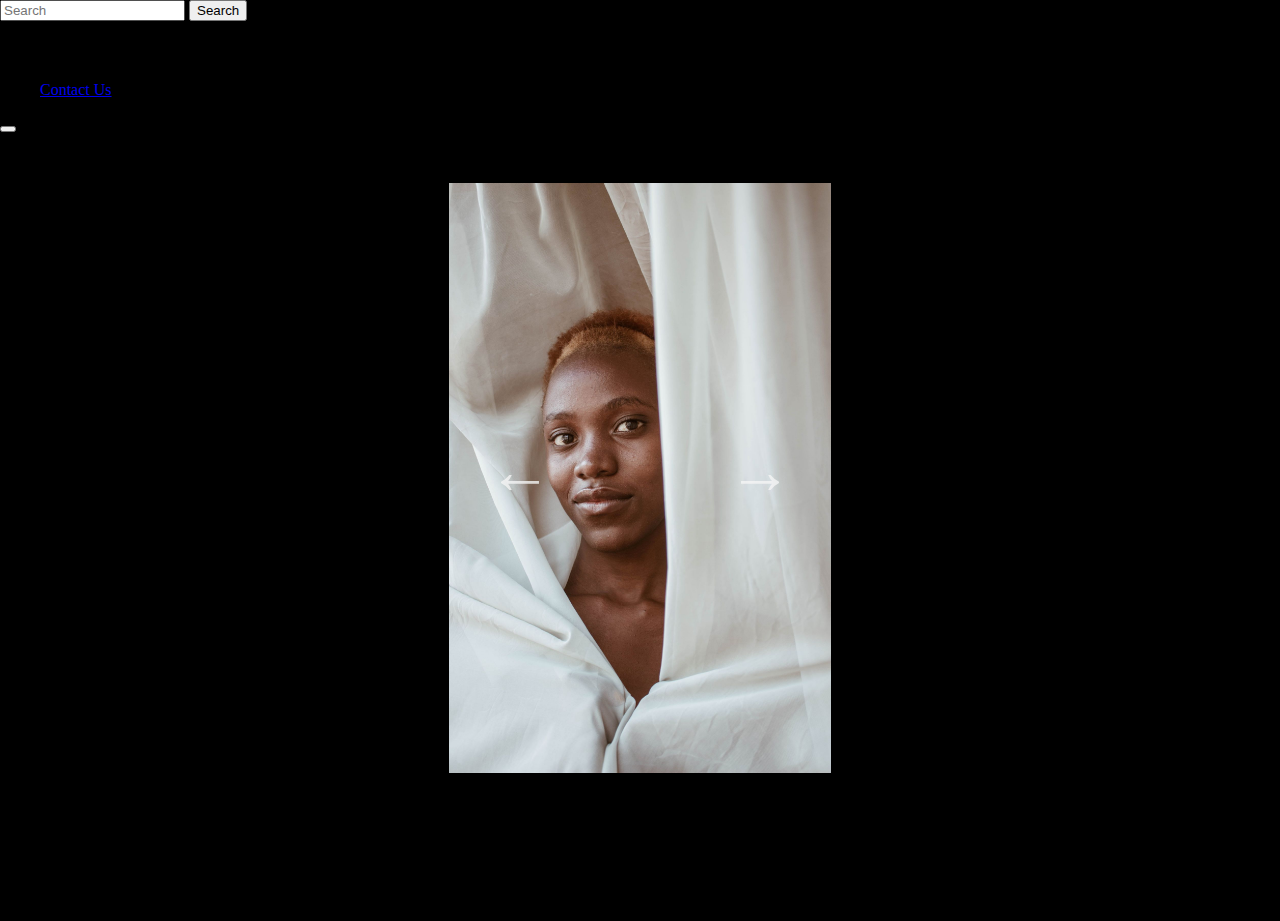
<file: index.html>
<!DOCTYPE html>
<html lang="en">
<head>
    <meta charset="UTF-8">
    <meta name="viewport" content="width=device-width, initial-scale=1.0">
    <link href="https://cdn.jsdelivr.net/npm/bootstrap@5.3.2/dist/css/bootstrap.min.css" rel="stylesheet" integrity="sha384-T3c6CoIi6uLrA9TneNEoa7RxnatzjcDSCmG1MXxSR1GAsXEV/Dwwykc2MPK8M2HN" crossorigin="anonymous">
    <link rel="stylesheet" href="./assets/css/styles.css">
    <script src="./assets/js/script.js" defer></script>
    <title>Document</title>
</head>

<body>
  <header>
    <div class="collapse" id="navbarToggleExternalContent" data-bs-theme="dark">
        <div class="bg-dark p-4">
            <form class="d-flex" role="search">
                <input class="form-control me-2" type="search" placeholder="Search" aria-label="Search">
                <button class="btn btn-outline-success" type="submit">Search</button>
              </form>
        </div>
      </div>

      <nav class="navbar navbar-dark bg-dark">
        <div class="container-fluid">
            <a class="navbar-brand"><img src="./assets/images/camera-pic.png" alt="react molecule logo" id="header-img"></a>
            


                <ul class="navbar-nav me-auto mb-2 mb-lg-0">
                    <li class="nav-item">
                        <a class="nav-link" href="./assets/html/contact.html" target="_blank">Contact Us</a>
                    </li>
                </ul>
            

          <button class="navbar-toggler" type="button" data-bs-toggle="collapse" data-bs-target="#navbarToggleExternalContent" aria-controls="navbarToggleExternalContent" aria-expanded="false" aria-label="Toggle navigation">
            <span class="navbar-toggler-icon"></span>
          </button>
        </div>
      </nav>
</header>

    <section aria-label="newest photo">
        <div class="carousel" data-carousel >
           <button class="carousel-button prev" data-carousel-button="prev">&#8592;</button>
           <button class="carousel-button next" data-carousel-button="next">&#8594;</button>

            <ul data-slides>
                <li class="slide" data-active>
                    <img src="./assets/images/pexels-breston-kenya-4156467.jpg" alt="">
                </li>

                <li class="slide">
                    <img src="./assets/images/pexels-cihan-oğuzmetin-4505269.jpg" alt="">
                </li>

                <li class="slide">
                    <img src="./assets/images/pexels-cottonbro-studio-5119214.jpg" alt="">
                </li>
            </ul>
        </div>
    </section>

    <script src="https://cdn.jsdelivr.net/npm/bootstrap@5.3.2/dist/js/bootstrap.bundle.min.js" integrity="sha384-C6RzsynM9kWDrMNeT87bh95OGNyZPhcTNXj1NW7RuBCsyN/o0jlpcV8Qyq46cDfL" crossorigin="anonymous"></script>
    <script src="https://code.jquery.com/jquery-3.7.1.min.js" integrity="sha256-/JqT3SQfawRcv/BIHPThkBvs0OEvtFFmqPF/lYI/Cxo=" crossorigin="anonymous"></script>
</body>
</html>
</file>
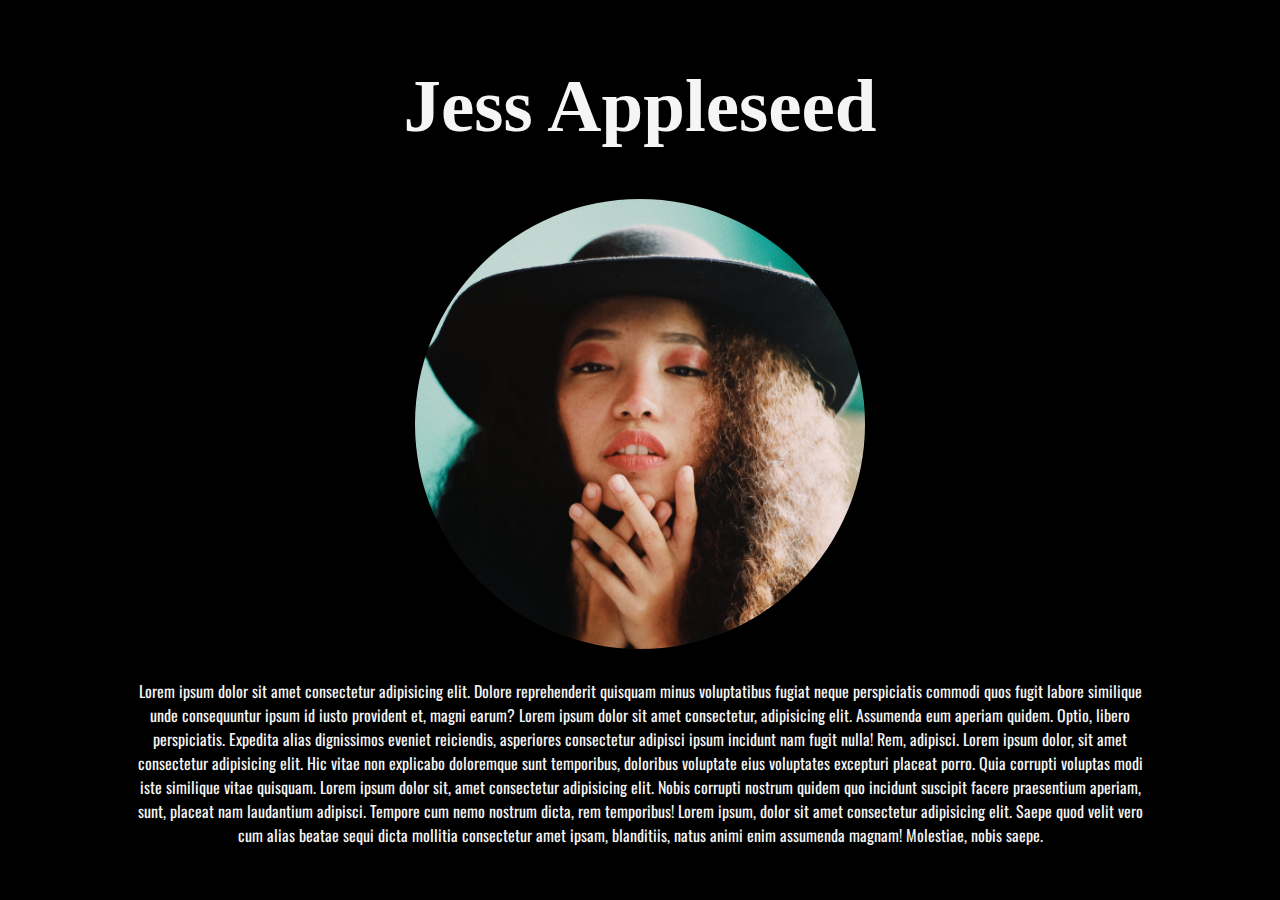
<file: biography.html>
<!DOCTYPE html>
<html lang="en">
<head>
    <meta charset="UTF-8">
    <meta name="viewport" content="width=device-width, initial-scale=1.0">
    <link rel="stylesheet" href="./assets/css/biography.css">
    <link rel="preconnect" href="https://fonts.googleapis.com">
<link rel="preconnect" href="https://fonts.gstatic.com" crossorigin>
<link href="https://fonts.googleapis.com/css2?family=Nosifer&family=Oswald:wght@500&display=swap" rel="stylesheet">
    <title>Document</title>
</head>
<body>
    <div class="content">
        <h1>Jess Appleseed</h1>
        <img src="./assets/images/pexels-ike-louie-natividad-3310695.jpg" alt="">
        <p>Lorem ipsum dolor sit amet consectetur adipisicing elit. Dolore reprehenderit quisquam minus voluptatibus fugiat neque perspiciatis commodi quos fugit labore similique unde consequuntur ipsum id iusto provident et, magni earum? Lorem ipsum dolor sit amet consectetur, adipisicing elit. Assumenda eum aperiam quidem. Optio, libero perspiciatis. Expedita alias dignissimos eveniet reiciendis, asperiores consectetur adipisci ipsum incidunt nam fugit nulla! Rem, adipisci. Lorem ipsum dolor, sit amet consectetur adipisicing elit. Hic vitae non explicabo doloremque sunt temporibus, doloribus voluptate eius voluptates excepturi placeat porro. Quia corrupti voluptas modi iste similique vitae quisquam. Lorem ipsum dolor sit, amet consectetur adipisicing elit. Nobis corrupti nostrum quidem quo incidunt suscipit facere praesentium aperiam, sunt, placeat nam laudantium adipisci. Tempore cum nemo nostrum dicta, rem temporibus! Lorem ipsum, dolor sit amet consectetur adipisicing elit. Saepe quod velit vero cum alias beatae sequi dicta mollitia consectetur amet ipsam, blanditiis, natus animi enim assumenda magnam! Molestiae, nobis saepe.</p>



    </div>

    
</body>
</html>
</file>
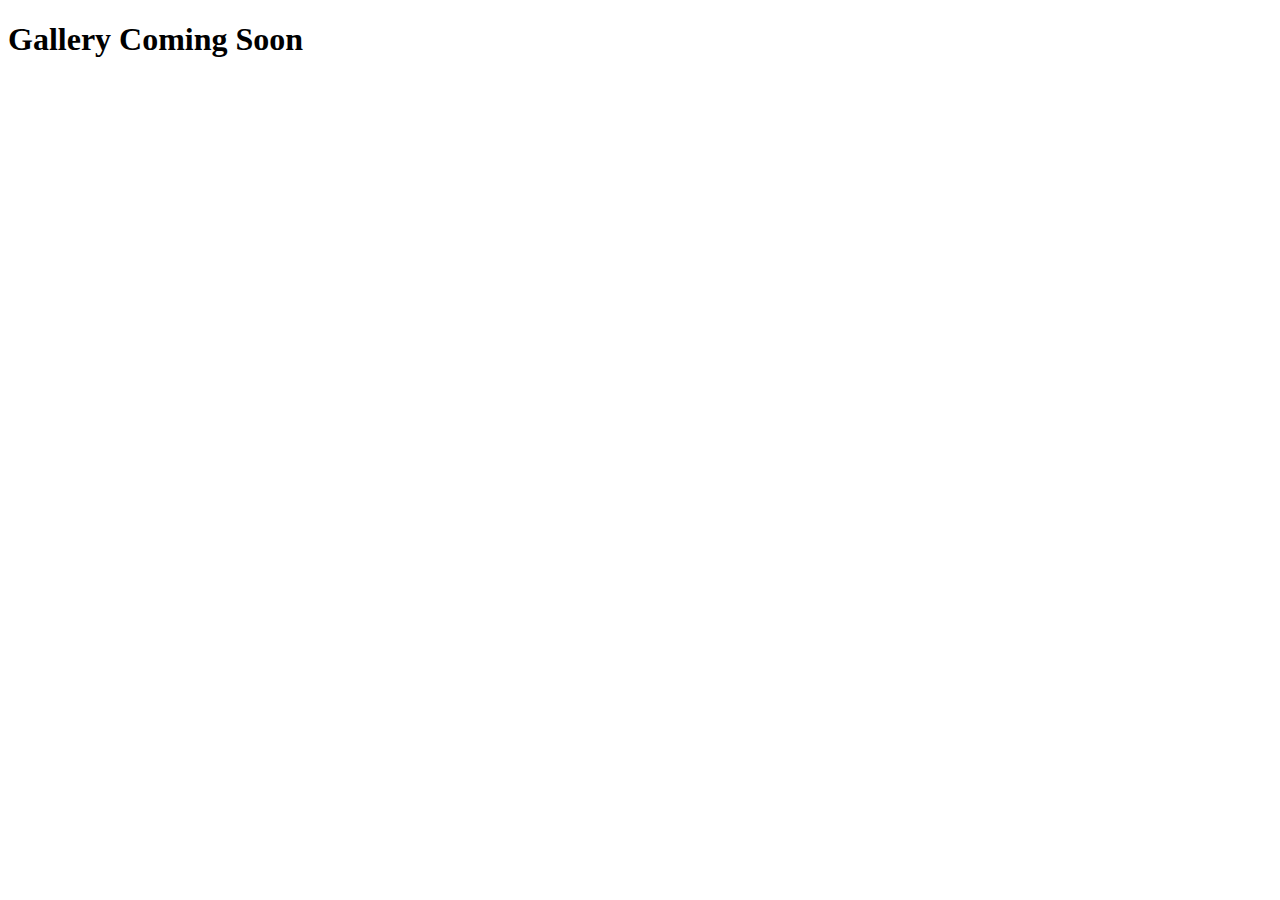
<file: gallery.html>
<!DOCTYPE html>
<html lang="en">
<head>
    <meta charset="UTF-8">
    <meta name="viewport" content="width=device-width, initial-scale=1.0">
    <title>Document</title>
</head>
<body>
    <h1>Gallery Coming Soon</h1>
</body>
</html>
</file>
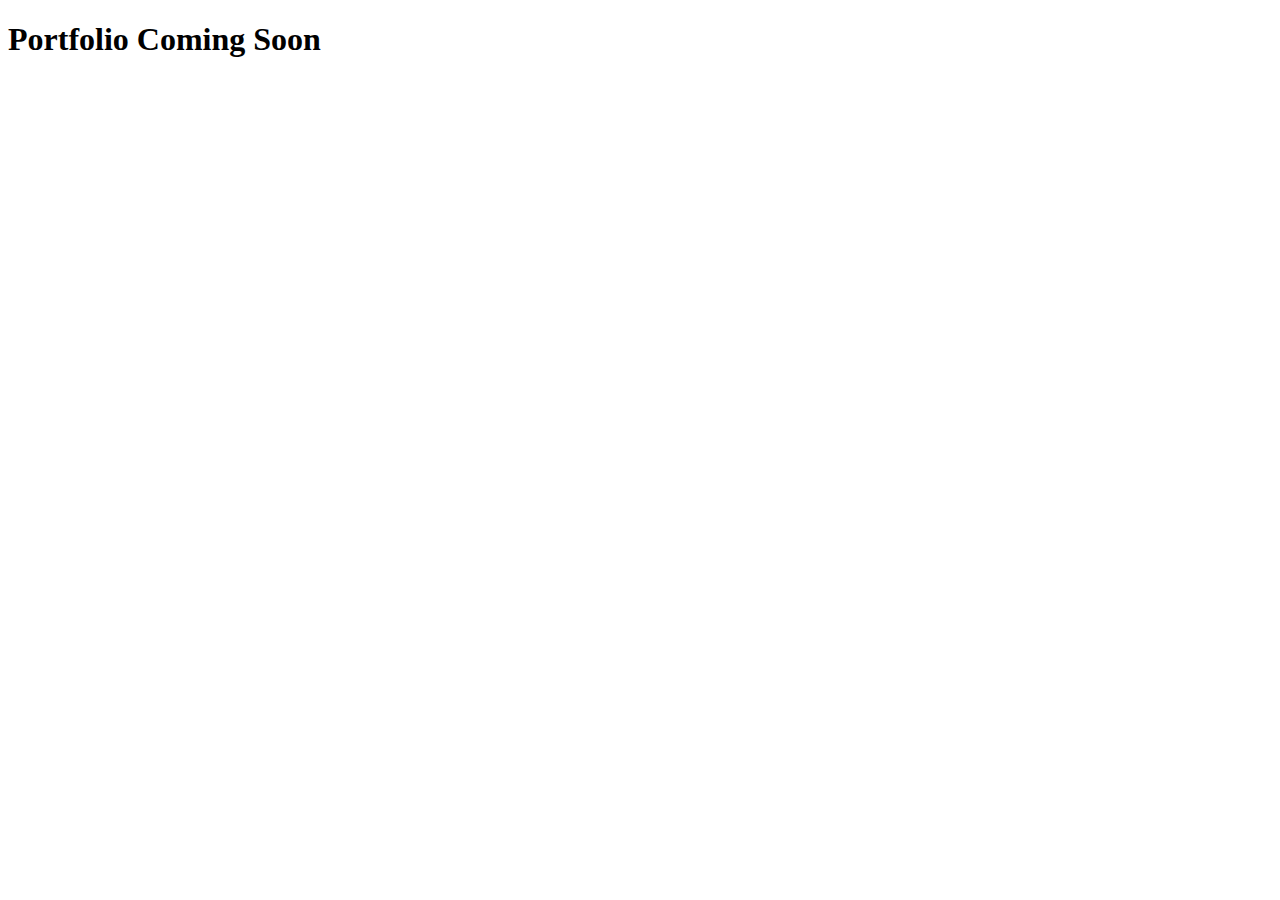
<file: portfolio.html>
<!DOCTYPE html>
<html lang="en">
<head>
    <meta charset="UTF-8">
    <meta name="viewport" content="width=device-width, initial-scale=1.0">
    <title>Document</title>
</head>
<body>
    <h1>Portfolio Coming Soon</h1>
</body>
</html>
</file>
<file: assets/css/styles.css>
*, *::before, *::after{
    box-sizing: border-box;
}

body{
    margin: 0;
    background-color: rgb(0, 0, 0);
}

.navbar{
    margin: 0;
    position: absolute;
    z-index: 2;
    width: 100%;
}

#header-img{
    width: 40px;
    height: 40px;
}

.carousel{
    width: 100vw;
    height: 100vh;
    position: relative;
}

.carousel > ul{
    margin: 0;
    padding: 0;
    list-style: none;
}

.slide{
    position: absolute;
    inset: 0;
    opacity: 0;
    top: 18%;
    transition: 200ms opacity ease-in-out;
    transition-delay: 200ms;
}

.slide > img{
    display: block;
    width: 100%;
    height: 80%;
    object-fit: contain;
    object-position: center;
    
}

.slide[data-active]{
    opacity: 1;
    z-index: 1;
    transition-delay: 0ms;
}

.carousel-button{
    position: absolute;
    z-index: 2;
    background: none;
    border: none;
    font-size: 4rem;
    top: 50%;
    transform: translateY(-50%);
    color: rgba(245, 245, 245, 0.795);
    cursor: pointer;
    border-radius: .25rem;
    padding: 0.5rem;
}

.carousel-button:hover,
.carousel-button:focus{
    color: white;
    background-color: rgba(0, 0, 0, 0.205);
}

.carousel-button:focus{
    outline: 1px, solid, black;
}

.carousel-button.prev{
    left: 30rem;
}

.carousel-button.next{
    right: 30rem;
}

@media screen and (max-width: 375px) {
    [class*="col-"] {
        width: 100%;
      }

      .navbar{
        margin: 0;
        position: absolute;
        z-index: 2;
        width: 100%;
    }
    
    .carousel{
        width: 100vw;
        height: 100vh;
        position: relative;
    }
    
    .carousel > ul{
        margin: 0;
        padding: 0;
        list-style: none;
    }
    
    .slide{
        position: absolute;
        inset: 0;
        opacity: 0;
        top: 18%;
        transition: 200ms opacity ease-in-out;
        transition-delay: 200ms;
    }
    
    .slide > img{
        display: block;
        width: 100%;
        height: 80%;
        object-fit: contain;
        object-position: center;
        
    }
    
    .slide[data-active]{
        opacity: 1;
        z-index: 1;
        transition-delay: 0ms;
    }
    
    .carousel-button{
        position: absolute;
        z-index: 2;
        background: none;
        border: none;
        font-size: 4rem;
        top: 50%;
        transform: translateY(-50%);
        color: rgba(245, 245, 245, 0.795);
        cursor: pointer;
        border-radius: .25rem;
        padding: 0.5rem;
    }
    
    .carousel-button:hover,
    .carousel-button:focus{
        color: white;
        background-color: rgba(0, 0, 0, 0.205);
    }
    
    .carousel-button:focus{
        outline: 1px, solid, black;
    }
    
    .carousel-button.prev{
        left: .5rem;
        border-radius: 50%;
    }
    
    .carousel-button.next{
        right: .5rem;
        border-radius: 50%;

    }
}

/* @media screen and (min-width: 768px) {
    [class*="col-"] {
        width: 100%;
      }

      .navbar{
        margin: 0;
        position: absolute;
        z-index: 2;
        width: 100%;
    }
    
    .carousel{
        width: 100vw;
        height: 100vh;
        position: relative;
    }
    
    .carousel > ul{
        margin: 0;
        padding: 0;
        list-style: none;
    }
    
    .slide{
        position: absolute;
        inset: 0;
        opacity: 0;
        top: 18%;
        transition: 200ms opacity ease-in-out;
        transition-delay: 200ms;
    }
    
    .slide > img{
        display: block;
        width: 100%;
        height: 80%;
        object-fit: contain;
        object-position: center;
        
    }
    
    .slide[data-active]{
        opacity: 1;
        z-index: 1;
        transition-delay: 0ms;
    }
    
    .carousel-button{
        position: absolute;
        z-index: 2;
        background: none;
        border: none;
        font-size: 4rem;
        top: 50%;
        transform: translateY(-50%);
        color: rgba(245, 245, 245, 0.795);
        cursor: pointer;
        border-radius: .25rem;
        padding: 0.5rem;
    }
    
    .carousel-button:hover,
    .carousel-button:focus{
        color: white;
        background-color: rgba(0, 0, 0, 0.205);
    }
    
    .carousel-button:focus{
        outline: 1px, solid, black;
    }
    
    .carousel-button.prev{
        left: 5rem;
      
    }
    
    .carousel-button.next{
        right: 5rem;
   
    }
} */
</file>
<file: assets/css/biography.css>
body{
    background-color: black;
    color: whitesmoke;
}

.content{
    position: relative;
    display: block;
    justify-content: center;
    text-align: center;
    margin-top: 5%;
}

h1{
    border: 15px;
    margin-bottom: 25px;
    font-size: 75px;
}
img{
    border-radius: 50%;
    width: 450px;
    height: 450px;
    margin-top: 2%;

}

p{
    margin-left: 10%;
    margin-right: 10%;
    margin-top: 2%;
    font-family: 'Oswald', sans-serif;
}
</file>
